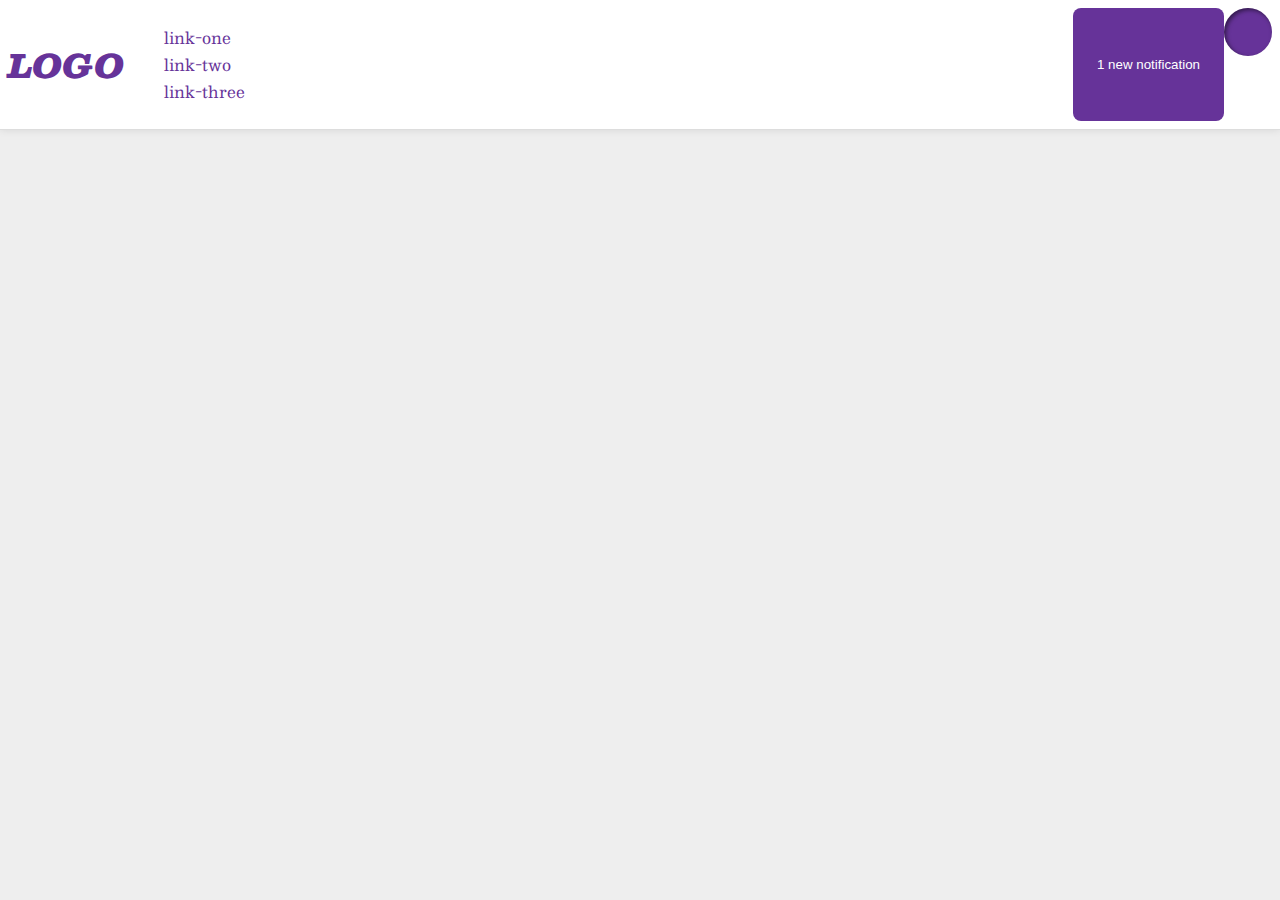
<file: flex/03-flex-header-2/index.html>
<!DOCTYPE html>
<html lang="en">
  <head>
    <meta charset="UTF-8">
    <meta http-equiv="X-UA-Compatible" content="IE=edge">
    <meta name="viewport" content="width=device-width, initial-scale=1.0">
    <title>Flex Header 2</title>
    <link rel="stylesheet" href="style.css">
  </head>
  <body>
    <div class="header">
      <div class="left">
        <div class="logo">
          LOGO
        </div>
        <ul class="links">
          <li><a href="google.com">link-one</a></li>
          <li><a href="google.com">link-two</a></li>
          <li><a href="google.com">link-three</a></li>
        </ul>
      </div>
      <div class="right">
        <button class="notifications">
          1 new notification
        </button>
        <div class="profile-image right-links"></div>
      </div>
    </div>
  </body>
</html>
</file>
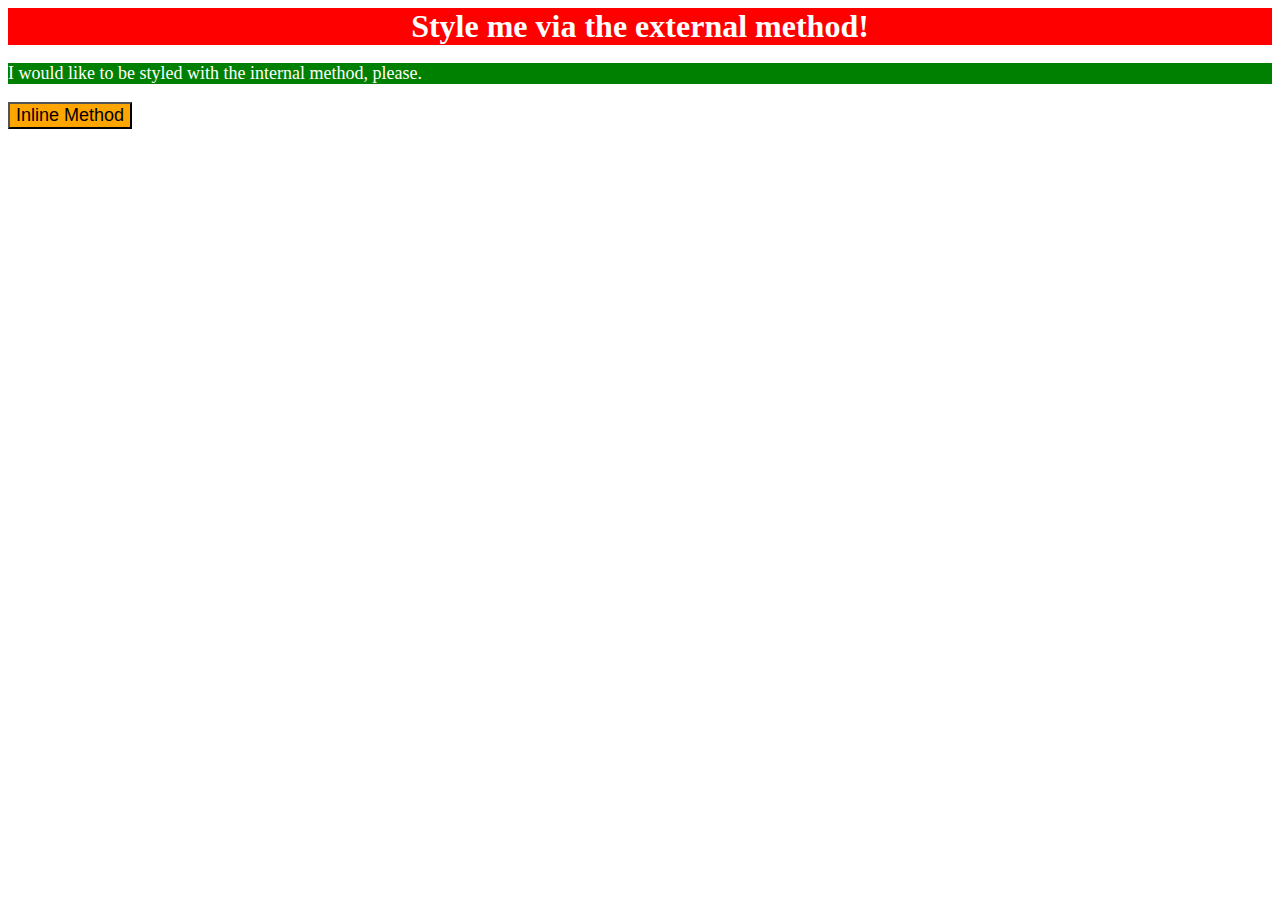
<file: foundations/01-css-methods/index.html>
<!DOCTYPE html>
<html lang="en">
  <head>
    <link rel="stylesheet" href="styles.css">
    <meta charset="UTF-8">
    <meta http-equiv="X-UA-Compatible" content="IE=edge">
    <meta name="viewport" content="width=device-width, initial-scale=1.0">
    <title>Methods for Adding CSS</title>
    <style>
      p {
        color: white;
        background-color: green;
        font-size: 18px;
      }
    </style>
  </head>
  <body>
    <div>Style me via the external method!</div>
    <p>I would like to be styled with the internal method, please.</p>
    <button style = "background-color: orange; font-size: 18px">Inline Method</button>
  </body>
</html>
</file>
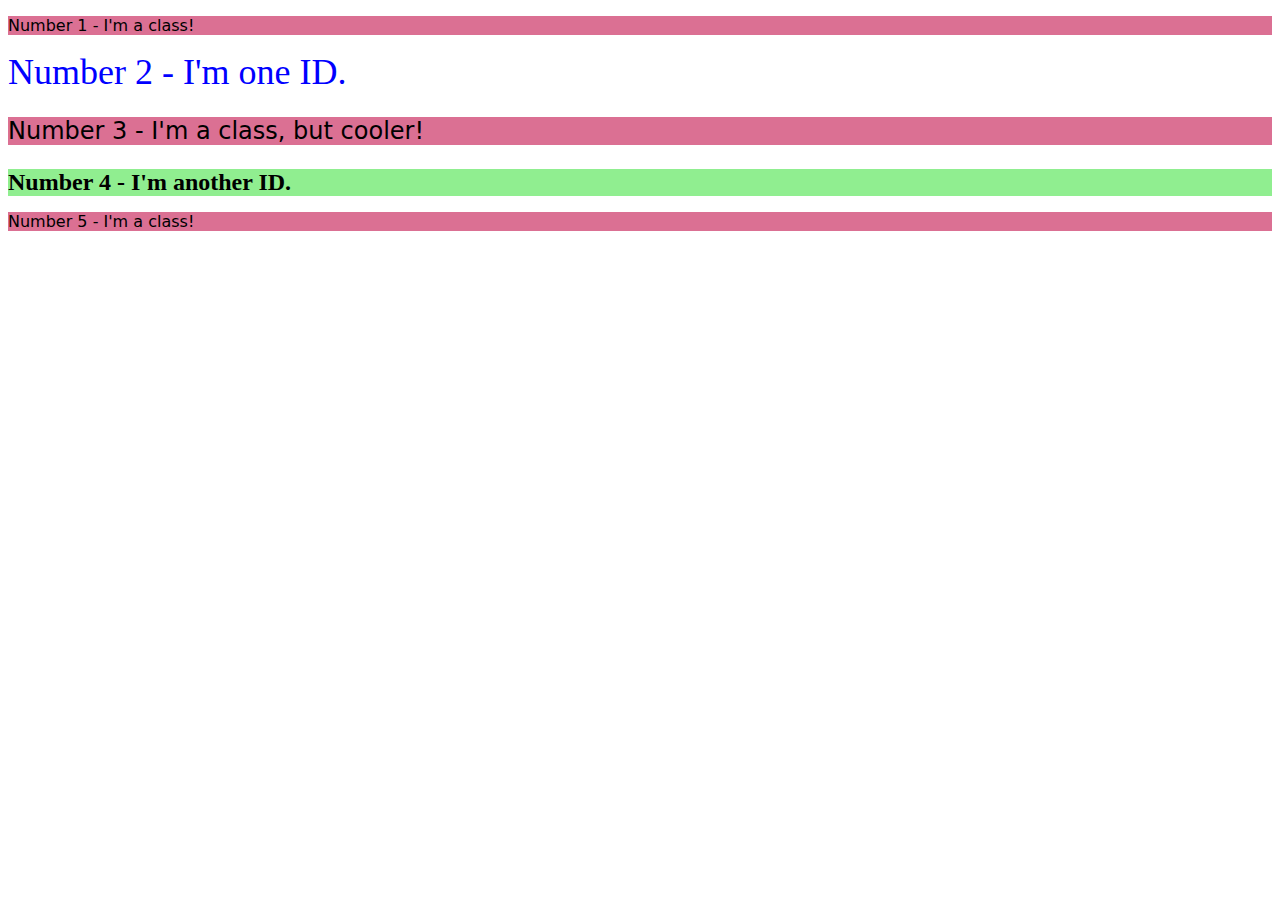
<file: foundations/02-class-id-selectors/index.html>
<!DOCTYPE html>
<html lang="en">
  <head>
    <meta charset="UTF-8">
    <meta http-equiv="X-UA-Compatible" content="IE=edge">
    <meta name="viewport" content="width=device-width, initial-scale=1.0">
    <title>Class and ID Selectors</title>
    <link rel="stylesheet" href="style.css">
  </head>
  <body>
    <p class="odd-numbers">
      Number 1 - I'm a class!
    </p>
    <div id="number-2">
      Number 2 - I'm one ID.
    </div>
    <p class="odd-numbers number-3">
      Number 3 - I'm a class, but cooler!
    </p>
    <div id="number-4">
      Number 4 - I'm another ID.
    </div>
    <p class="odd-numbers">
      Number 5 - I'm a class!
    </p>
  </body>
</html>
</file>
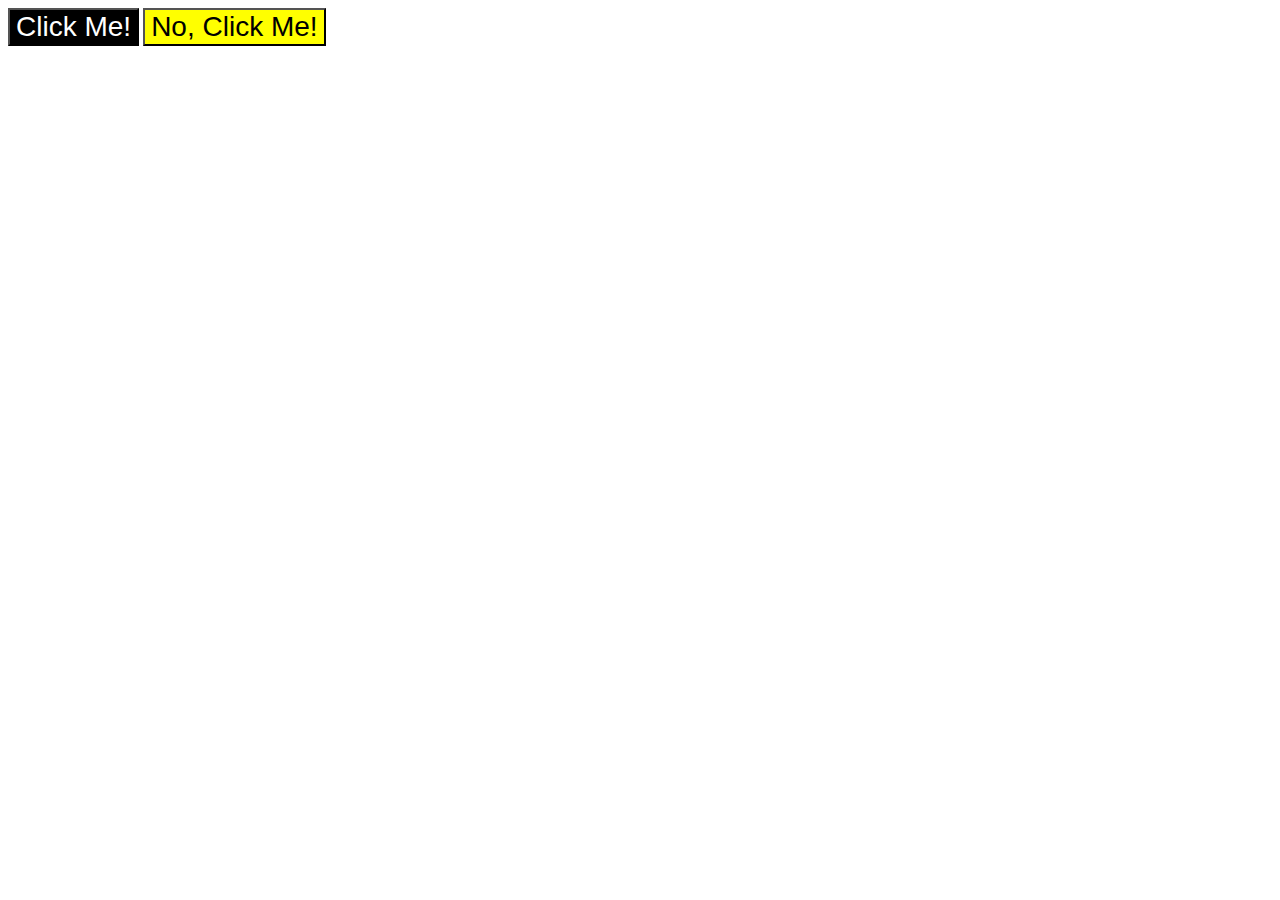
<file: foundations/03-grouping-selectors/index.html>
<!DOCTYPE html>
<html lang="en">
  <head>
    <meta charset="UTF-8">
    <meta http-equiv="X-UA-Compatible" content="IE=edge">
    <meta name="viewport" content="width=device-width, initial-scale=1.0">
    <title>Grouping Selectors</title>
    <link rel="stylesheet" href="style.css">
  </head>
  <body>
    <button class="first">
      Click Me!
    </button>
    <button class="second">
      No, Click Me!
    </button>
  </body>
</html>
</file>
<file: flex/03-flex-header-2/style.css>
/* this is some magical font-importing.  
you'll learn about it later. */
@import url('https://fonts.googleapis.com/css2?family=Besley:ital,wght@0,400;1,900&display=swap');

body {
  margin: 0;
  background: #eee;
  font-family: Besley, serif;
}

.header {
  background: white;
  border-bottom: 1px solid #ddd;
  box-shadow: 0 0 8px rgba(0,0,0,.1);
  display: flex;
  justify-content: space-between;
  padding: 8px;
}


.left {
  display: flex;
  align-items: center;
  flex-direction: row;
  justify-content: flex-start;

}


.right {
  display:flex;
  justify-content: flex-end;
}


.profile-image {
  background: rebeccapurple;
  box-shadow: inset 2px 2px 4px rgba(0,0,0,.5);
  border-radius: 50%;
  width: 48px;
  height: 48px;
}

.logo {
  color: rebeccapurple;
  font-size: 32px;
  font-weight: 900;
  font-style: italic;
}

button {
  border: none;
  border-radius: 8px;
  background: rebeccapurple;
  color: white;
  padding: 8px 24px;
}

a {
  /* this removes the line under our links */
  text-decoration: none;
  color: rebeccapurple;
}

ul {
  list-style-type: none;
}
</file>
<file: foundations/01-css-methods/styles.css>
/* styles.css*/

div {
    color: white;
    background-color: red;
    font-size: 32px;
    text-align: center;
    font-weight: bold;
}
</file>
<file: foundations/02-class-id-selectors/style.css>
/* style.css */

.odd-numbers {
    background-color: palevioletred;
    font-family: Verdana, DejaVu Sans, sans-serif;
}

#number-2 {
    color: blue;
    font-size: 36px;
}

.number-3 {
    font-size: 24px;
}

#number-4 {
    background-color: lightgreen;
    font-size: 24px;
    font-weight: 700;
}
</file>
<file: foundations/03-grouping-selectors/style.css>
.first,
.second {
    font-size: 28px;
    font-family: Helvetica, 'Times New Roman', sans-serif;

}

.first {
    background-color: black;
    color: white;
}

.second {
    background-color: yellow;
}
</file>
